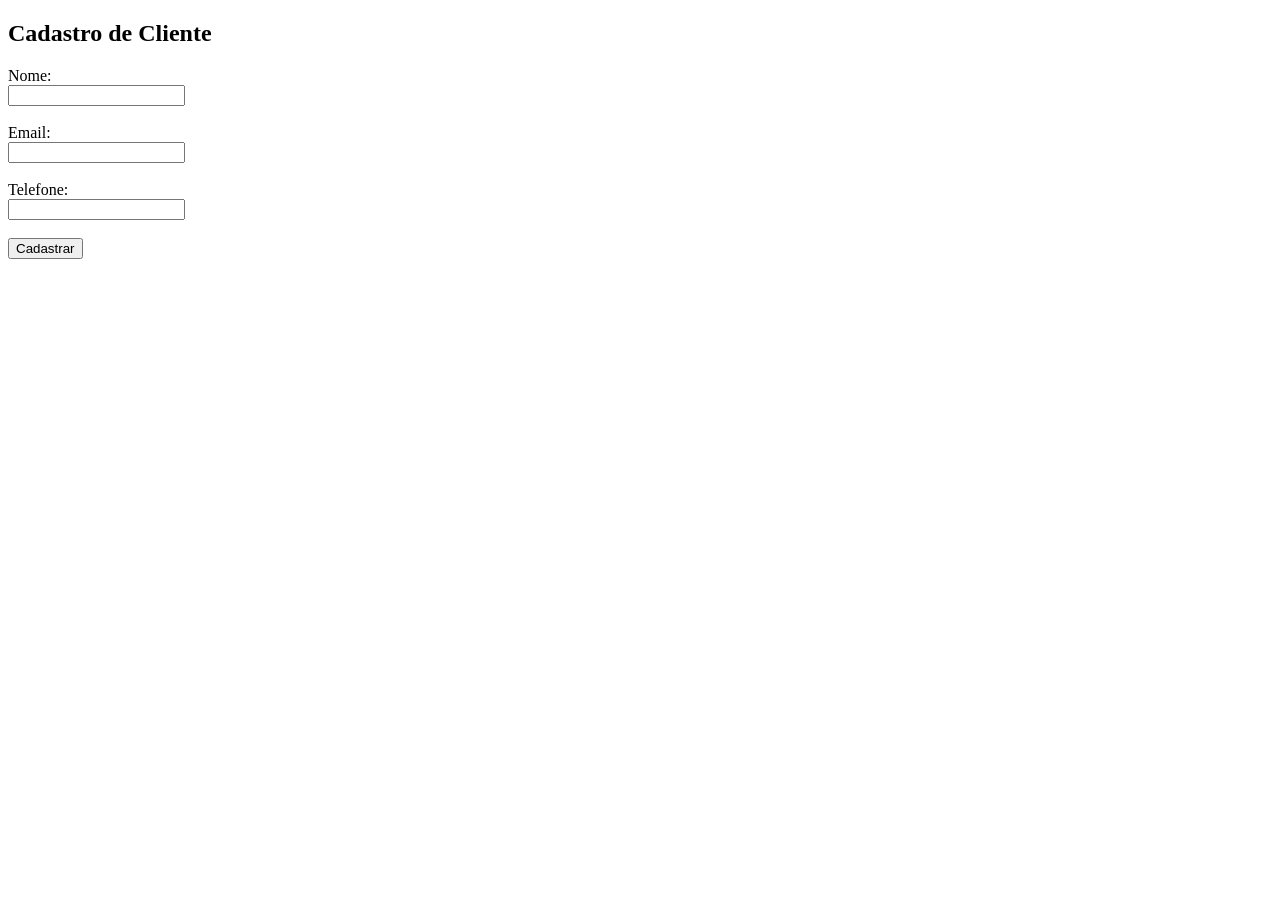
<file: frontend/cadastro_cliente.html>
<!DOCTYPE html>
<html lang="pt-br">
<head>
    <meta charset="UTF-8">
    <title>Cadastro de Cliente</title>
</head>
<body>
    <h2>Cadastro de Cliente</h2>
    <form action="../backend/inserir_cliente.php" method="POST">
        <label>Nome:</label><br>
        <input type="text" name="nome" required><br><br>
        <label>Email:</label><br>
        <input type="email" name="email"><br><br>
        <label>Telefone:</label><br>
        <input type="text" name="telefone"><br><br>
        <input type="submit" value="Cadastrar">
    </form>
</body>
</html>
</file>
